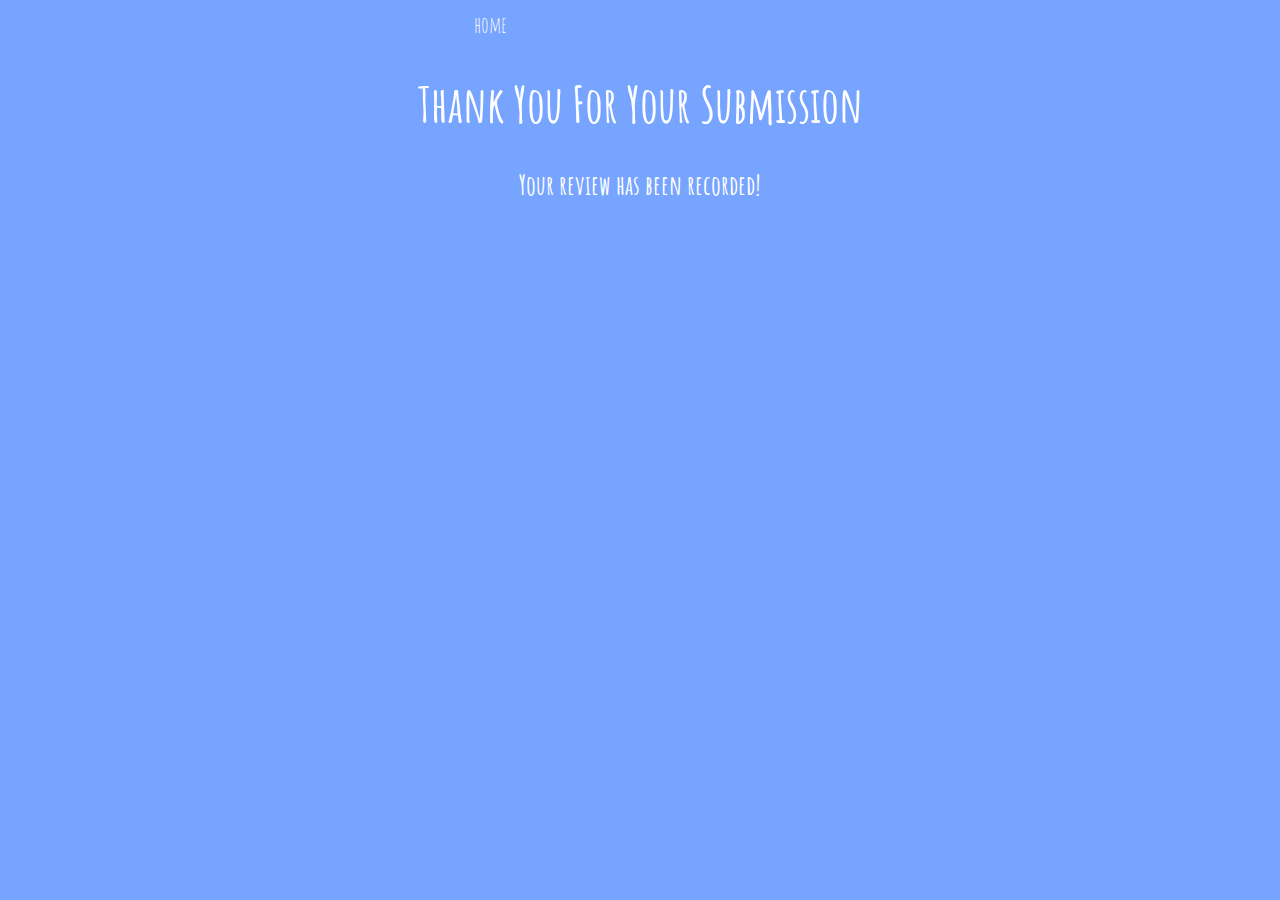
<file: Review.html>
<!DOCTYPE html>
<html lang="en">
<head>
  <meta charset="UTF-8">
  <meta name="viewport" content="width=device-width, initial-scale=1.0">
  <title>Thank You</title>
  <link rel="stylesheet" href="css/main.css">
    <link rel="stylesheet" href="https://use.fontawesome.com/releases/v5.3.1/css/all.css"
        integrity="sha384-mzrmE5qonljUremFsqc01SB46JvROS7bZs3IO2EmfFsd15uHvIt+Y8vEf7N7fWAU" crossorigin="anonymous">
</head>
<body>
  <div class="container">
    <header>
      
        <nav>
            <ul class="nav" id="nav">
                <li style="font-size:22px"><a href="index.html">home</a></li>
        </nav>
    </header>
  <h1 style="font-size:50px">Thank You For Your Submission</h1>
  <h1 style="font-size:27px">Your review has been recorded!</h1>

</body>
</html>
</file>
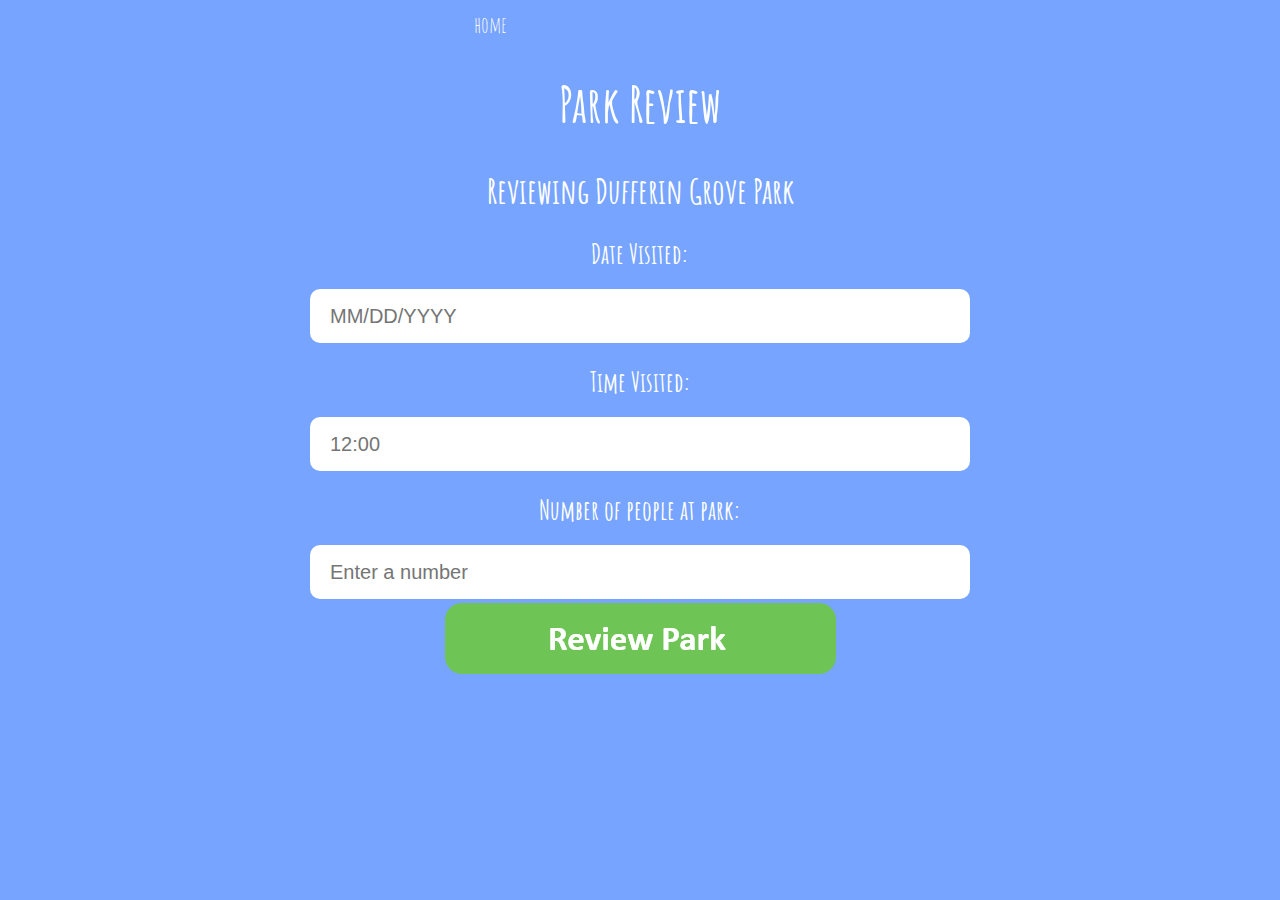
<file: ReviewPage.html>
<!DOCTYPE html>
<html lang="en">

<head>
    <meta charset="UTF-8">
    <meta name="viewport" content="width=device-width, initial-scale=1.0">
    <title>Review</title>

    <link rel="stylesheet" href="css/main.css">
    <link rel="stylesheet" href="https://use.fontawesome.com/releases/v5.3.1/css/all.css"
        integrity="sha384-mzrmE5qonljUremFsqc01SB46JvROS7bZs3IO2EmfFsd15uHvIt+Y8vEf7N7fWAU" crossorigin="anonymous">

</head>

<body>
    <div class="container">
        <header>
          
            <nav>
                <ul class="nav" id="nav">
                    <li style="font-size:22px"><a href="index.html">home</a></li>
            </nav>
        </header>
        
        <section>
      
            <h1 style="font-size:50px">Park Review</h1>
            <h1 style="font-size:35px">Reviewing Dufferin Grove Park</h1>
            <section>
            
                <h1 style="font-size:27px">Date Visited:</h1>
                <div class="search-box">
                    <input type="text" class="search-txt" name="" placeholder="MM/DD/YYYY">
                    </a>
                </div>
                <h1 style="font-size:27px">Time Visited:</h1>
                <div class="search-box">
                    <input type="text" class="search-txt" name="" placeholder="12:00">
                    </a>
                </div>
                <h1 style="font-size:27px">Number of people at park:</h1>
                <div class="search-box">
                    <input type="text" class="search-txt" name="" placeholder="Enter a number">
                    </a>
                </div>
                <div>
                    <form action = "Review.html" method="GET">
                        <input type="image" src="images/Group 3.png" alt="submit">
                    </form>
                </div>
                
            </section>
        </section>
    </div>
</body>

</html>
</file>
<file: css/main.css>
@import url('https://fonts.googleapis.com/css2?family=Amatic+SC:wght@700&display=swap');
@import url('https://fonts.googleapis.com/css2?family=IBM+Plex+Sans:wght@700&display=swap');
body {
    font-family: 'Amatic SC', sans-serif;
    background-color: #76A4FF;
    padding: 0;
    margin: 0;
}

ul {
    list-style-type: none;
    margin: 0;
    padding: 0;
}

.container {
    text-align: center;
    color: white;
    
}


header {
    display: flex;
    justify-content: space-between;
    padding-left: 36.8%;
    padding-right: 10.29%;
    padding-top: 0.67%;
    padding-bottom: -1.29%;
}

.logo {
    padding-top: 0%;
    max-width: 50%;
} 

#logo {
    max-width: 16%;
    height: auto;
}

nav ul {
    position: inherit;
    width: 100%;
    background: none;
    height: auto;
    display: flex;
}

nav ul li {
    float: left;
    padding-top: 8.0%;
    padding-left: 10.0%;
    padding-right: 10.0%;
    margin-left: 0%;
}

nav ul li a {
    color: white;
    background-color: inherit;
    text-align: right;
    text-decoration: none;    
}

.search-box{
    display: inline-block;
    box-sizing: border-box;
    background: white;
    border-radius: 10px;
    padding: 10px 40px 9px 20px;
    font-size: 10px;
}

.search-btn{
    color: #6EC455;
    float: right;
    border: none;
    width: 40px;
    height: 40px;
    background: white;
    border-radius: 50%;
    display: flex;
    justify-content: center;
    align-items: center;
}

.search-txt{
    border: none;
    background: none;
    outline: none;
    float: left;
    padding: 0;
    color: rgb(22, 62, 192);
    font-size: 20px;
    transition: 0.4s;
    line-height: 35px;
    width: 600px;
    margin: 10;
}
hr.solid {
    border: 5px solid white;
  }

.container a:hover {
    background-color:none;
    color: rgb(22, 62, 192);
}


.find-park{

    padding-left: 29%;
    margin-top: 1.5%;
    max-width: 16%;
    height: auto;

}

.review-park{

    
    padding-left: 50.1%;
    padding-right: 29%;
    margin-top: -3.9%;
}
</file>
